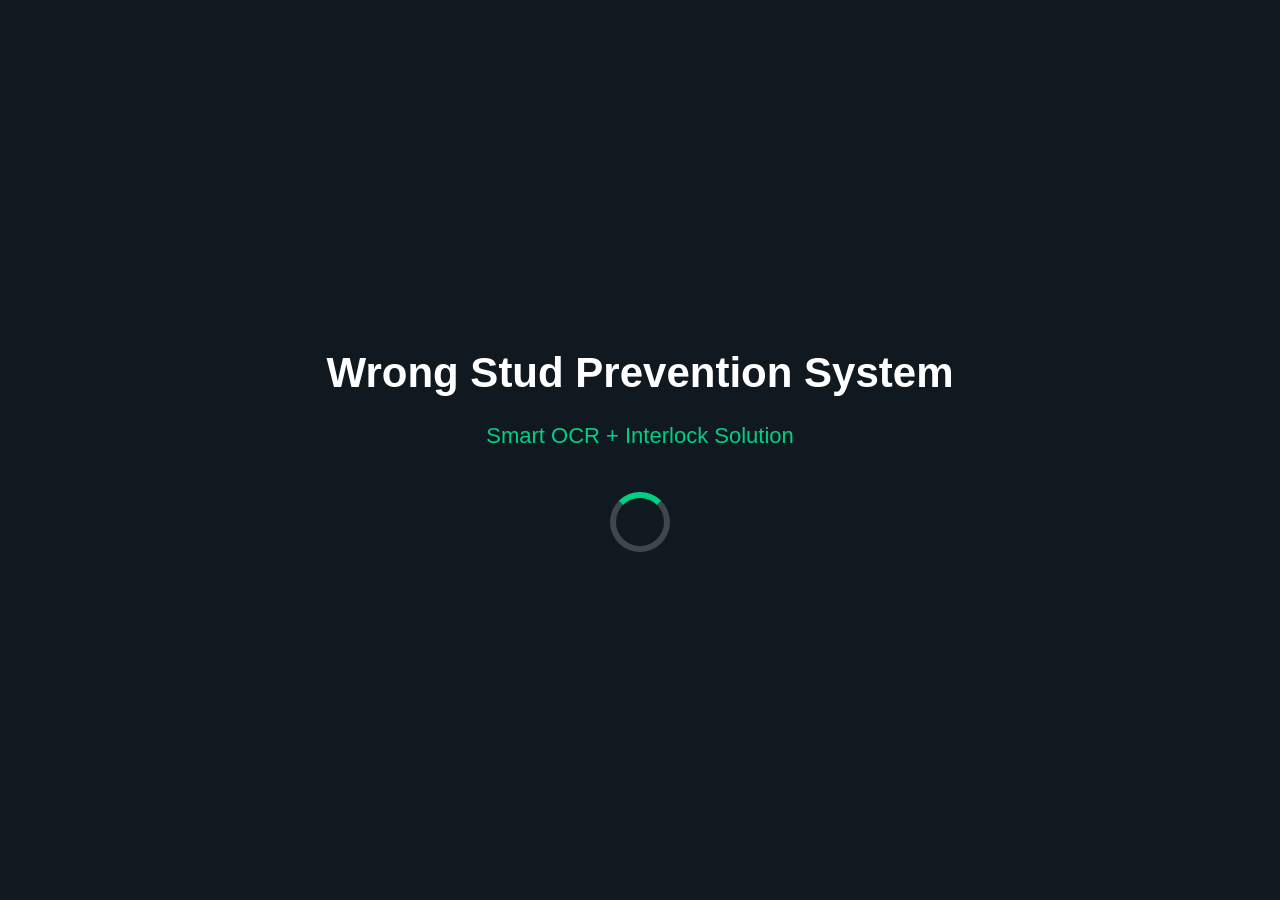
<file: html/index.html>
<!DOCTYPE html>
<html lang="en">
<head>
    <meta charset="UTF-8">
    <meta name="viewport" content="width=device-width, initial-scale=1.0">
    <title>Wrong Stud Prevention System</title>

    <!-- Bootstrap -->
    <link href="https://cdn.jsdelivr.net/npm/bootstrap@5.3.3/dist/css/bootstrap.min.css" rel="stylesheet">

    <!-- Custom CSS -->
    <link rel="stylesheet" href="../css/style.css">
</head>

<body class="splash-body">

    <div class="container-fluid splash-container">

        <div class="text-center">

            <h1 class="main-title">
                Wrong Stud Prevention System
            </h1>

            <p class="sub-title">
                Smart OCR + Interlock Solution
            </p>

            <div class="loader"></div>

        </div>

    </div>

    <script>
        setTimeout(() => {
            window.location.href = "login.html";
        }, 3000);
    </script>

</body>
</html>
</file>
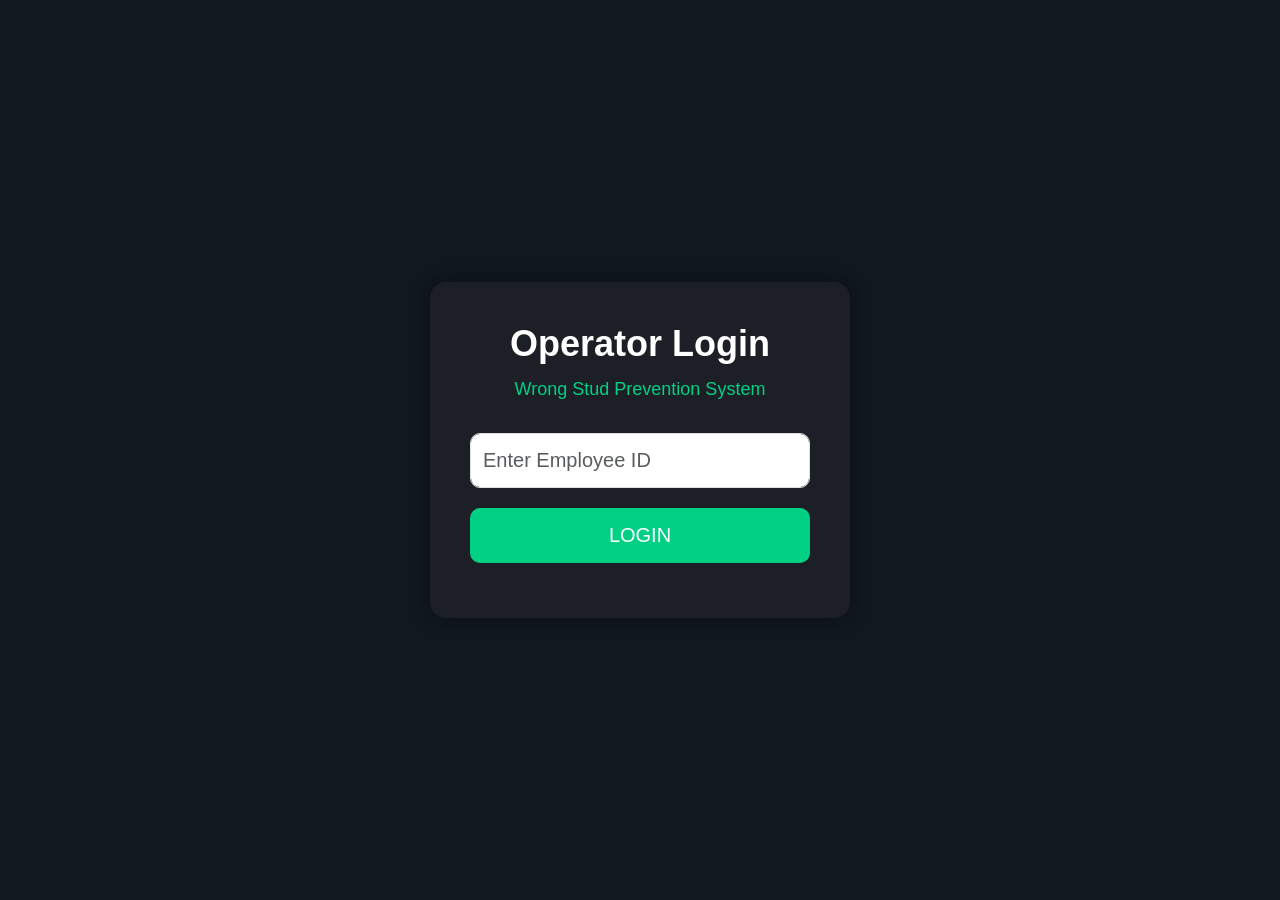
<file: html/home.html>
<!DOCTYPE html>
<html lang="en">
<head>
    <meta charset="UTF-8">
    <meta name="viewport" content="width=device-width, initial-scale=1.0">
    <title>Home</title>

    <!-- Bootstrap -->
    <link href="https://cdn.jsdelivr.net/npm/bootstrap@5.3.3/dist/css/bootstrap.min.css" rel="stylesheet">

    <!-- CSS -->
    <link rel="stylesheet" href="../css/style.css">
</head>

<body class="home-body">

    <div class="container-fluid">

        <!-- Header -->
        <div class="home-header">

            <div>
                <h2 class="system-title">
                    Wrong Stud Prevention System
                </h2>

                <p class="operator-info">
                    Operator: <span id="operatorName"></span>
                </p>
            </div>

            <button class="logout-button" onclick="logoutOperator()">
                Logout
            </button>

        </div>

        <!-- Main Buttons -->
        <div class="home-buttons-container">

            <button class="main-action-button"
                onclick="openStudFeeding()">
                STUD FEEDING
            </button>

            <button class="disabled-button" disabled>
                SEALER DRUM CHANGE
            </button>

            <button class="disabled-button" disabled>
                PART VERIFICATION
            </button>

        </div>

    </div>

    <script>

        // Display operator ID
        const employeeId = localStorage.getItem("employeeId");

        if (!employeeId) {
            window.location.href = "login.html";
        }

        document.getElementById("operatorName").innerText = employeeId;

        // Logout
        function logoutOperator() {
            localStorage.removeItem("employeeId");
            window.location.href = "login.html";
        }

        // Open Stud Feeding
        function openStudFeeding() {
            window.location.href = "machine-scan.html";
        }

    </script>

</body>
</html>
</file>
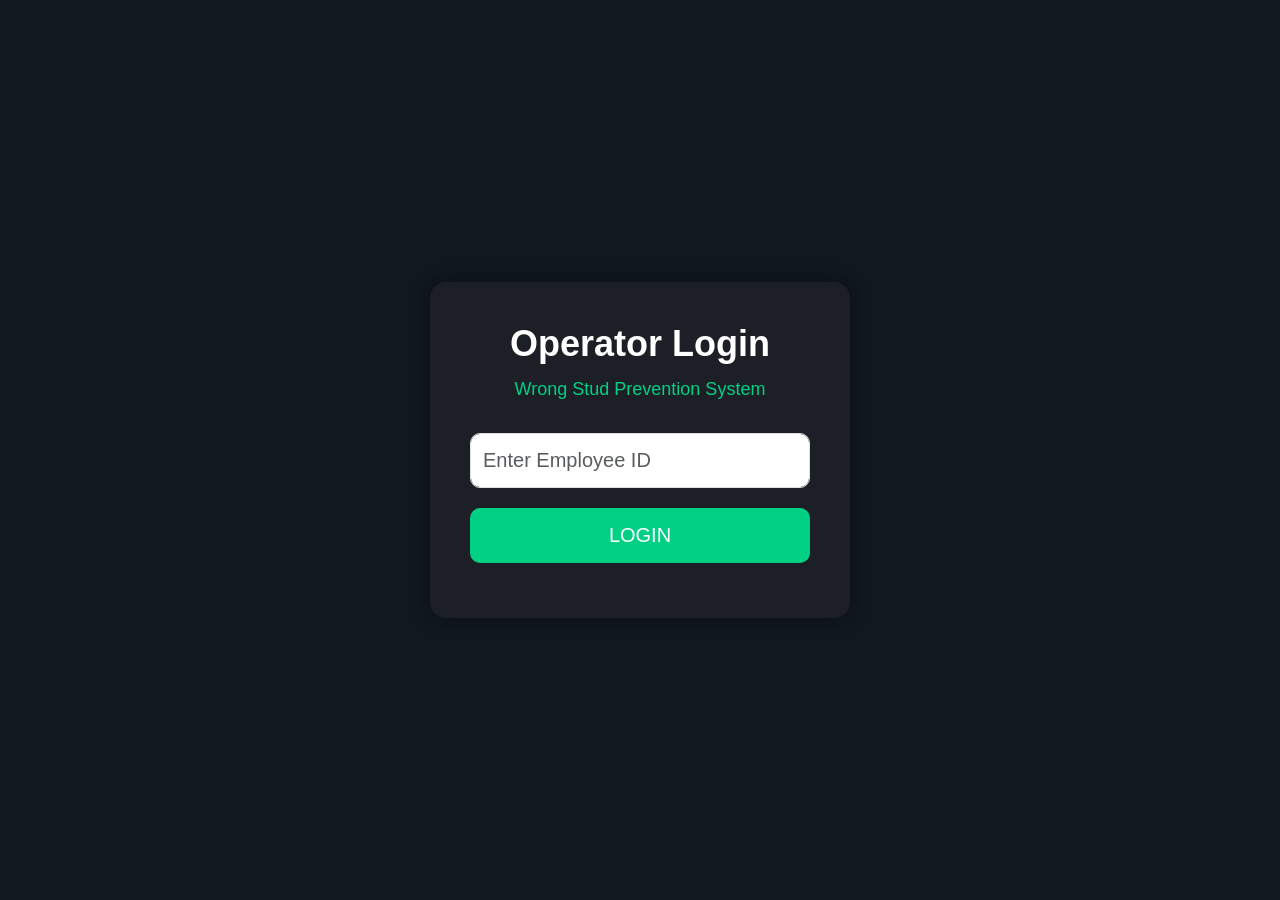
<file: html/login.html>
<!DOCTYPE html>
<html lang="en">
<head>
    <meta charset="UTF-8">
    <meta name="viewport" content="width=device-width, initial-scale=1.0">
    <title>Operator Login</title>

    <!-- Bootstrap -->
    <link href="https://cdn.jsdelivr.net/npm/bootstrap@5.3.3/dist/css/bootstrap.min.css" rel="stylesheet">

    <!-- CSS -->
    <link rel="stylesheet" href="../css/style.css">
</head>

<body class="login-body">

    <div class="container login-container">

        <div class="login-card">

            <h1 class="login-title">
                Operator Login
            </h1>

            <p class="login-subtitle">
                Wrong Stud Prevention System
            </p>

            <input 
                type="text" 
                id="employeeId"
                class="form-control login-input"
                placeholder="Enter Employee ID"
            >

            <button 
                class="btn login-button"
                onclick="loginOperator()"
            >
                LOGIN
            </button>

            <div id="errorMessage" class="error-message"></div>

        </div>

    </div>

    <script src="../js/login.js"></script>

</body>
</html>
</file>
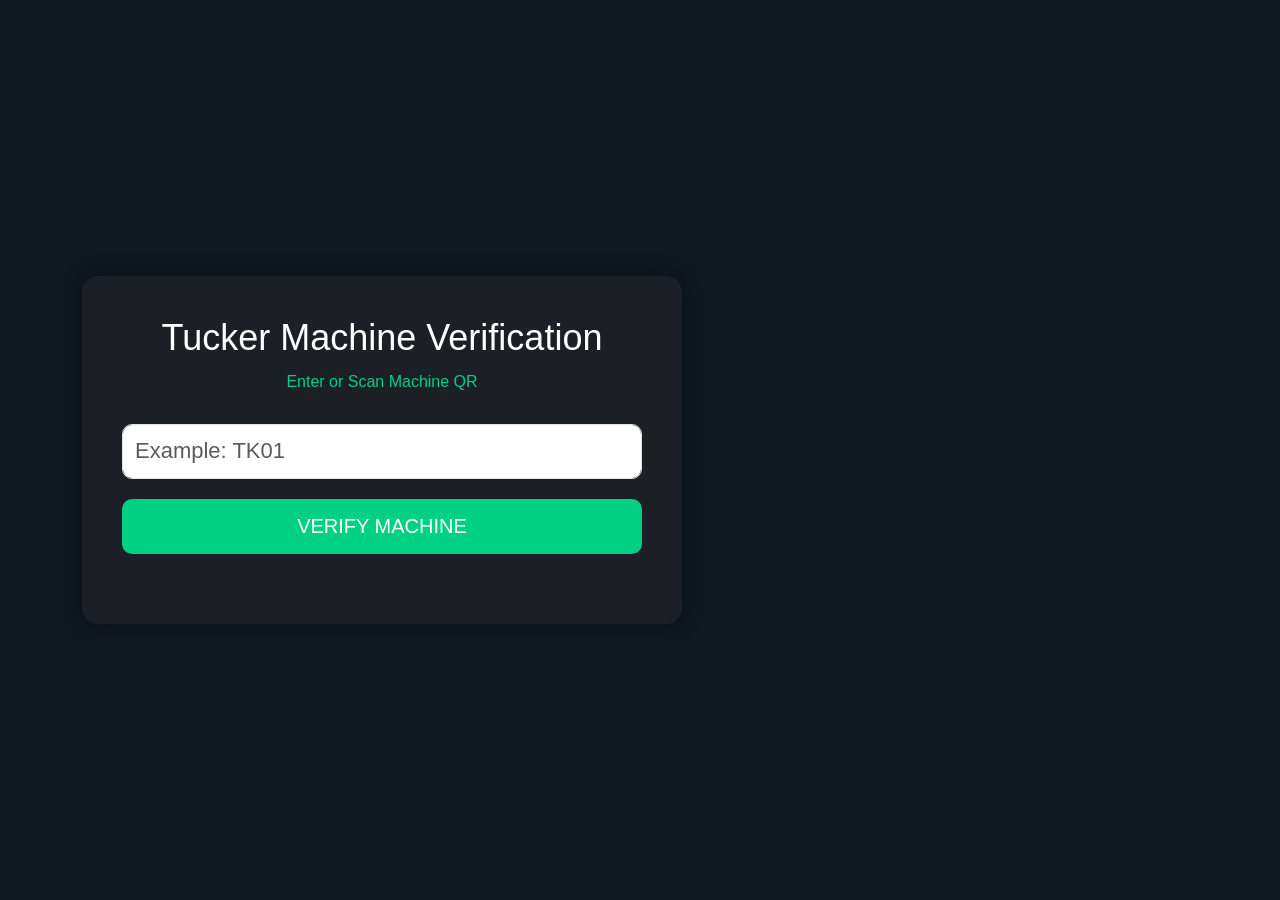
<file: html/machine-scan.html>
<!DOCTYPE html>
<html lang="en">
<head>
    <meta charset="UTF-8">
    <meta name="viewport" content="width=device-width, initial-scale=1.0">
    <title>Machine Scan</title>

    <!-- Bootstrap -->
    <link href="https://cdn.jsdelivr.net/npm/bootstrap@5.3.3/dist/css/bootstrap.min.css" rel="stylesheet">

    <!-- CSS -->
    <link rel="stylesheet" href="../css/style.css">
</head>

<body class="machine-body">

    <div class="container">

        <div class="machine-card">

            <h1 class="machine-title">
                Tucker Machine Verification
            </h1>

            <p class="machine-subtitle">
                Enter or Scan Machine QR
            </p>

            <input
                type="text"
                id="machineId"
                class="form-control machine-input"
                placeholder="Example: TK01"
            >

            <button class="btn machine-button"
                onclick="verifyMachine()">
                VERIFY MACHINE
            </button>

            <div id="machineInfo" class="machine-info"></div>

            <div id="machineError" class="error-message"></div>

        </div>

    </div>

    <script src="../js/machine.js"></script>

</body>
</html>
</file>
<file: css/style.css>
body {
    margin: 0;
    padding: 0;
    font-family: Arial, sans-serif;
}

.splash-body {
    background-color: #101820;
    color: white;
}

.splash-container {
    height: 100vh;
    display: flex;
    justify-content: center;
    align-items: center;
}

.main-title {
    font-size: 42px;
    font-weight: bold;
    margin-bottom: 20px;
}

.sub-title {
    font-size: 22px;
    color: #00d084;
    margin-bottom: 40px;
}

.loader {
    width: 60px;
    height: 60px;
    border: 6px solid #ffffff33;
    border-top-color: #00d084;
    border-radius: 50%;
    animation: spin 1s linear infinite;
    margin: auto;
}

@keyframes spin {
    to {
        transform: rotate(360deg);
    }
}
.login-body {
    background-color: #101820;
    display: flex;
    justify-content: center;
    align-items: center;
    height: 100vh;
    color: white;
}

.login-container {
    display: flex;
    justify-content: center;
    align-items: center;
}

.login-card {
    background-color: #1c1f26;
    padding: 40px;
    border-radius: 16px;
    width: 100%;
    max-width: 420px;
    box-shadow: 0px 0px 20px rgba(0,0,0,0.4);
    text-align: center;
}

.login-title {
    font-size: 36px;
    margin-bottom: 10px;
    font-weight: bold;
}

.login-subtitle {
    color: #00d084;
    margin-bottom: 30px;
    font-size: 18px;
}

.login-input {
    height: 55px;
    font-size: 20px;
    margin-bottom: 20px;
    border-radius: 10px;
}

.login-button {
    background-color: #00d084;
    color: white;
    width: 100%;
    height: 55px;
    font-size: 20px;
    border-radius: 10px;
    border: none;
}

.login-button:hover {
    background-color: #00b373;
}

.error-message {
    color: #ff4d4d;
    margin-top: 15px;
    font-size: 18px;
}
.home-body {
    background-color: #101820;
    min-height: 100vh;
    color: white;
    padding: 20px;
}

.home-header {
    display: flex;
    justify-content: space-between;
    align-items: center;
    margin-bottom: 50px;
}

.system-title {
    font-size: 32px;
    font-weight: bold;
}

.operator-info {
    color: #00d084;
    font-size: 18px;
}

.logout-button {
    background-color: #ff4d4d;
    border: none;
    color: white;
    padding: 12px 24px;
    border-radius: 10px;
    font-size: 18px;
}

.home-buttons-container {
    display: flex;
    flex-direction: column;
    gap: 25px;
    max-width: 500px;
    margin: auto;
}

.main-action-button {
    height: 100px;
    font-size: 30px;
    font-weight: bold;
    border: none;
    border-radius: 16px;
    background-color: #00d084;
    color: white;
}

.main-action-button:hover {
    background-color: #00b373;
}

.disabled-button {
    height: 90px;
    font-size: 24px;
    border: none;
    border-radius: 16px;
    background-color: #3a3f4b;
    color: #9ea3ad;
}
.machine-body {
    background-color: #101820;
    min-height: 100vh;
    display: flex;
    justify-content: center;
    align-items: center;
    color: white;
}

.machine-card {
    background-color: #1c1f26;
    padding: 40px;
    border-radius: 16px;
    width: 100%;
    max-width: 600px;
    text-align: center;
    box-shadow: 0px 0px 20px rgba(0,0,0,0.4);
}

.machine-title {
    font-size: 36px;
    margin-bottom: 10px;
}

.machine-subtitle {
    color: #00d084;
    margin-bottom: 30px;
}

.machine-input {
    height: 55px;
    font-size: 22px;
    margin-bottom: 20px;
    border-radius: 10px;
}

.machine-button {
    width: 100%;
    height: 55px;
    background-color: #00d084;
    color: white;
    font-size: 20px;
    border-radius: 10px;
    border: none;
}

.machine-info {
    margin-top: 30px;
    text-align: left;
    font-size: 20px;
}

.continue-button {
    width: 100%;
    margin-top: 20px;
    height: 55px;
    background-color: #007bff;
    color: white;
    font-size: 20px;
    border-radius: 10px;
    border: none;
}
.verify-body {
    background-color: #101820;
    min-height: 100vh;
    display: flex;
    justify-content: center;
    align-items: center;
    color: white;
}

.verify-card {
    background-color: #1c1f26;
    padding: 40px;
    border-radius: 16px;
    width: 100%;
    max-width: 700px;
    text-align: center;
}

.verify-title {
    font-size: 36px;
    margin-bottom: 20px;
}

.expected-part-box {
    background-color: #2b313d;
    padding: 20px;
    border-radius: 12px;
    margin-bottom: 30px;
}

.verify-input {
    margin-bottom: 20px;
    height: 55px;
}

.verify-button {
    width: 100%;
    height: 55px;
    background-color: #00d084;
    color: white;
    font-size: 20px;
    border: none;
    border-radius: 10px;
}

.loading-text {
    margin-top: 20px;
    color: #00d084;
    font-size: 20px;
}

.ocr-result {
    margin-top: 30px;
}

.success-box {
    background-color: #00b373;
    padding: 25px;
    border-radius: 14px;
}

.error-box {
    background-color: #ff4d4d;
    padding: 25px;
    border-radius: 14px;
}
</file>
